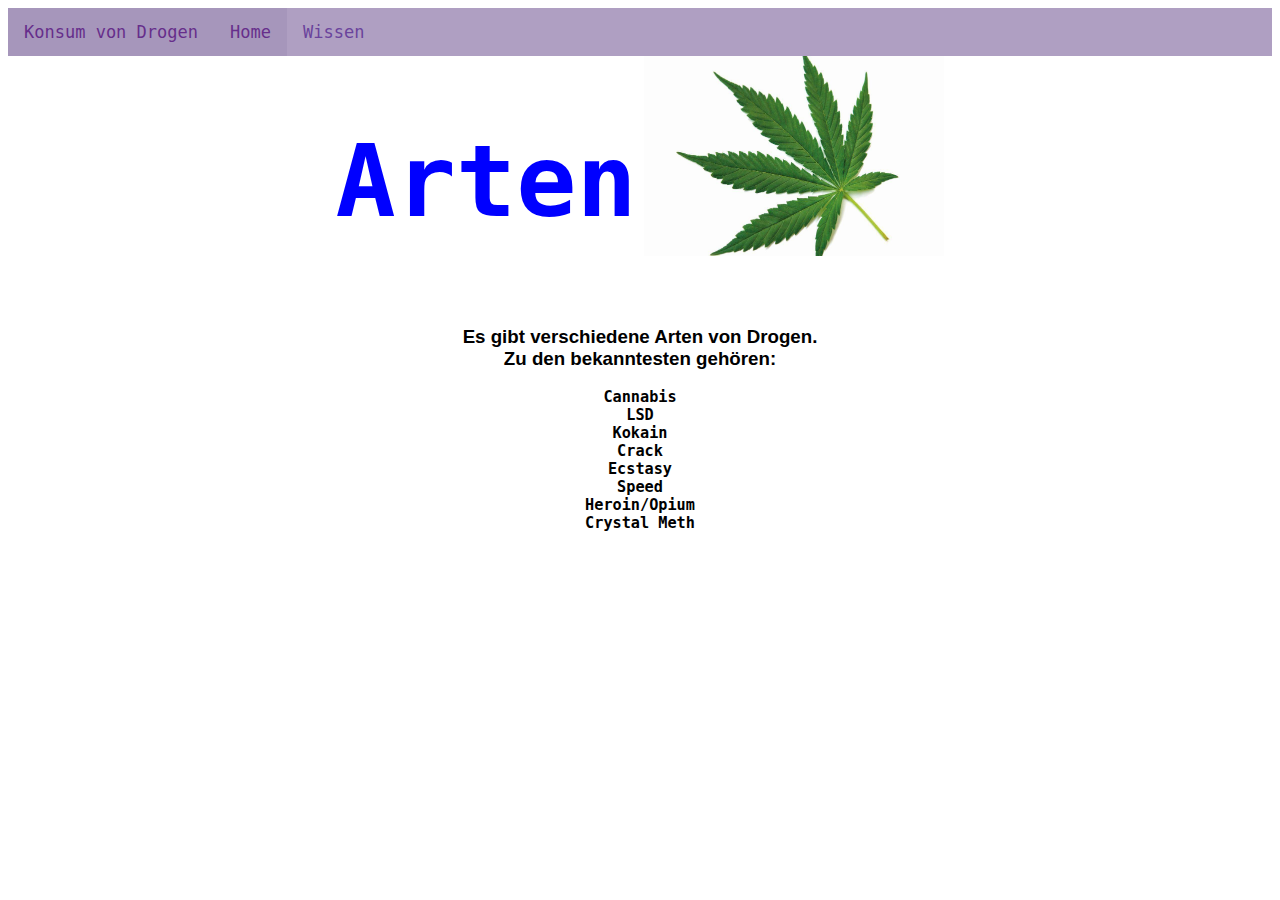
<file: ArtenVonDrogen.html>
<!DOCTYPE html>
<html lang="en">
<head>
    <link rel="stylesheet" href="ArtenVonDrogen.css"/>
   
    <title>Arten von Drogen</title>
</head>
<body >
    <div class="topnav">
        <a class="active" href="KonsumVonDrogen.html">Konsum von Drogen</a>
        <a class="active" href="index.html">Home</a>
        <a href="#https://de.wikipedia.org/wiki/Droge">Wissen</a>
    </div>

    <div style="text-align: center;">
    <h1 style="color:blue; font-size:100px; display: inline-block; ">Arten</h1>
        <img src = "ArtenVonDrogen_Images/Cannabis.jpg" style="width:300px; vertical-align: top; display: inline-block;"><br>

    <h3 ><p style="font-family:Verdana, Geneva, Tahoma, sans-serif">Es gibt verschiedene Arten von Drogen.<br> Zu den bekanntesten gehören:</p>
        Cannabis<br>
        LSD<br>
        Kokain<br>
        Crack<br>
        Ecstasy<br>
        Speed<br>
        Heroin/Opium<br>
        Crystal Meth</h3>
</div>
        

</body>
</html>
</file>
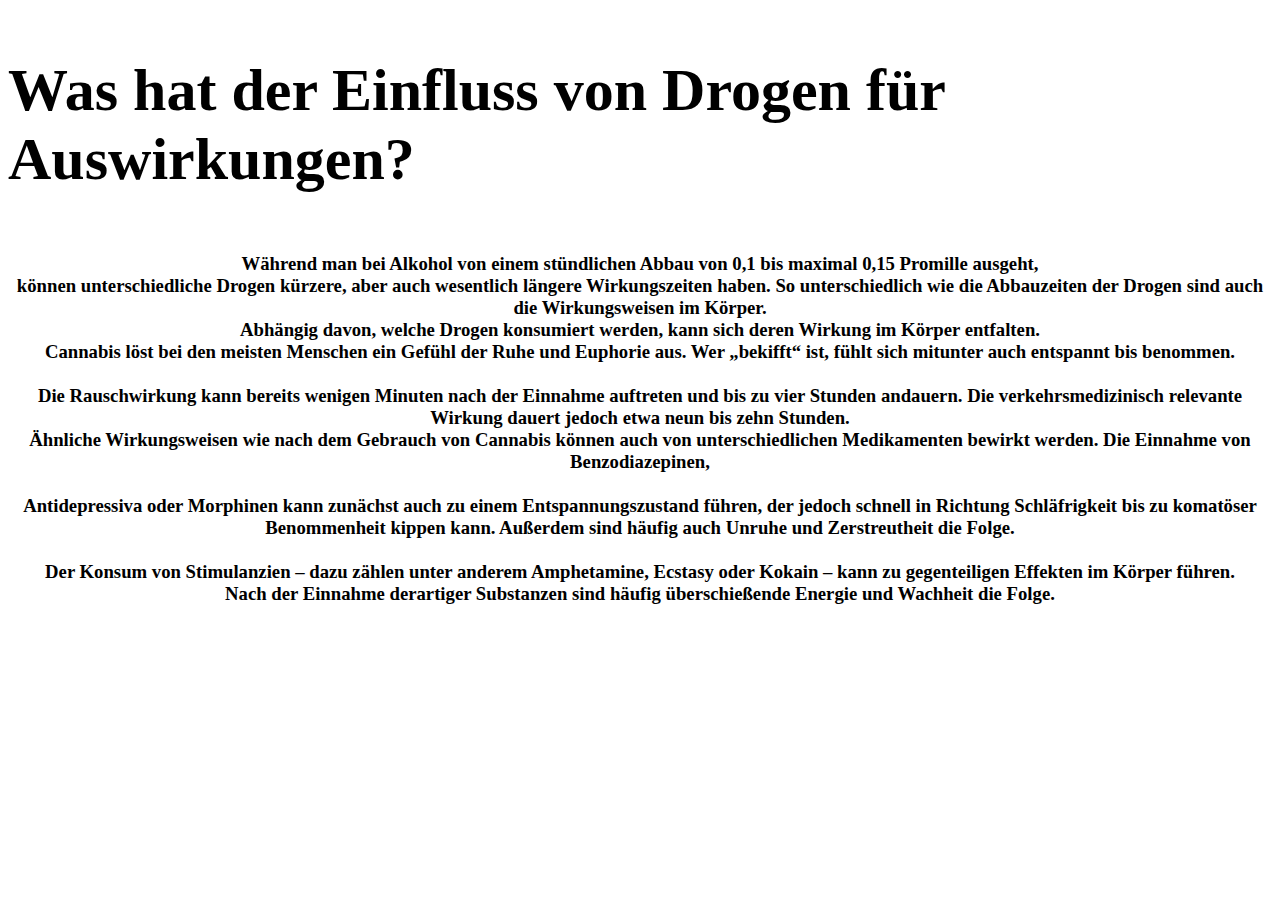
<file: KonsumVonDrogen.html>
<!DOCTYPE html>
<html lang="en">
<head>
    <meta charset="UTF-8">
    <meta http-equiv="X-UA-Compatible" content="IE=edge">
    <meta name="viewport" content="width=device-width, initial-scale=1.0">
    <title>Document</title>
</head>
<body>
 <p> <h1 style="color:black; font-size:60px; display: inline-block; "> Was hat der Einfluss von Drogen für Auswirkungen?</h1></p> 
<div style="text-align:center; font-family: Times New Roman;" >
<h3>Während man bei Alkohol von einem stündlichen Abbau von 0,1 bis maximal 0,15 Promille ausgeht, <br>
    können unterschiedliche Drogen kürzere, aber auch wesentlich längere Wirkungszeiten haben. So unterschiedlich wie die Abbauzeiten der Drogen sind auch die Wirkungsweisen im Körper. <br> Abhängig davon, welche Drogen konsumiert werden, kann sich deren Wirkung im Körper entfalten.
<br>
    Cannabis löst bei den meisten Menschen ein Gefühl der Ruhe und Euphorie aus. Wer „bekifft“ ist, fühlt sich mitunter auch entspannt bis benommen.<br> <br>
    Die Rauschwirkung kann bereits wenigen Minuten nach der Einnahme auftreten und bis zu vier Stunden andauern. Die verkehrsmedizinisch relevante Wirkung dauert jedoch etwa neun bis zehn Stunden.<br>
    Ähnliche Wirkungsweisen wie nach dem Gebrauch von Cannabis können auch von unterschiedlichen Medikamenten bewirkt werden. Die Einnahme von Benzodiazepinen, <br><br> Antidepressiva oder Morphinen kann zunächst auch zu einem Entspannungszustand führen, der jedoch schnell in Richtung Schläfrigkeit bis zu komatöser Benommenheit kippen kann. Außerdem sind häufig auch Unruhe und Zerstreutheit die Folge.<br><br>
    Der Konsum von Stimulanzien – dazu zählen unter anderem Amphetamine, Ecstasy oder Kokain – kann zu gegenteiligen Effekten im Körper führen.<br> Nach der Einnahme derartiger Substanzen sind häufig überschießende Energie und Wachheit die Folge.</h3>
</div>

</body>
</html>
</file>
<file: ArtenVonDrogen.css>
body {
    font-family:monospace;
}
img {
    width: 200px;
    height: 200px;
}
.topnav {
    overflow: hidden;
    background-color: rgb(175, 159, 194);
    } 
  
.topnav a {
    float: left;
    color:  #6a439c;
    text-align: center;
    padding: 14px 16px;
    text-decoration: none;
    font-size: 17px;
}
  
.topnav a:hover {
    background-color: rgb(102, 46, 139);
    color: black;
}
  
.topnav a.active {
    background-color: #a696bb;
    color: rgb(102, 46, 139);
}
</file>
